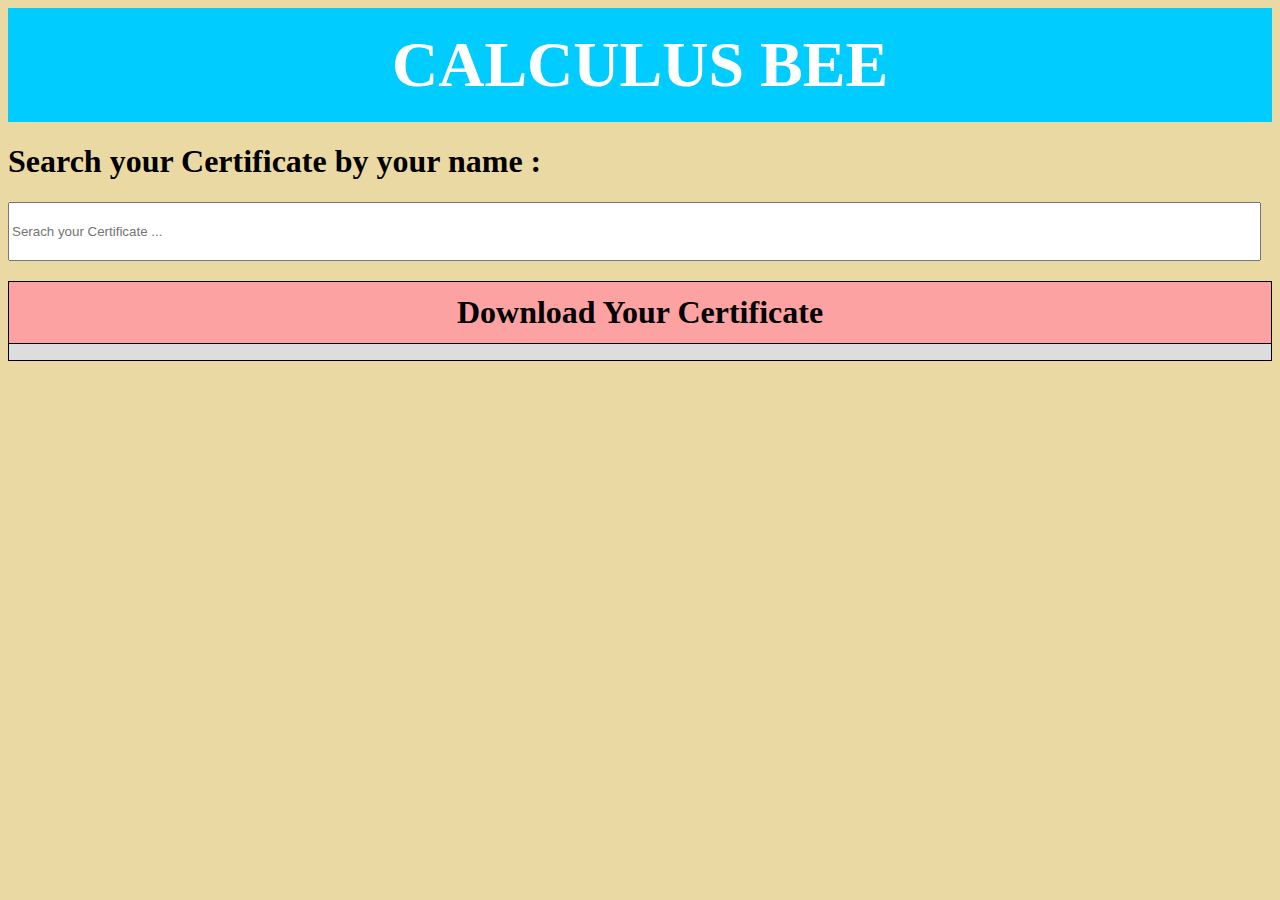
<file: cab.html>
<!DOCTYPE html>
<html lang="en">
    <head>
        <link rel="stylesheet" type="text/css" href="mo.css">
    </head>
    <body class="body">
        <div class="headerr">
            <div class="header">
                <strong> CALCULUS BEE </strong>
             </div>
        </div>
        <div class="rrr">
            <h1>Search your Certificate by your name :</h1>
        </div>

        <input type="text" name="" id="myInput" placeholder="Serach your Certificate ..." class="myinputt" onkeyup="searchFun()">
        
        <table id="myTable">
            <tr>
              <th class="tableh"><strong>Download Your Certificate</strong></th>
            </tr>
            <tr>
              <td class="content"><a href="#" download>  </a></td>
            </tr>

          </table>

<script>
    const searchFun = () => {
        let filter = document.getElementById('myInput').value.toUpperCase();

        let myTable = document.getElementById('myTable');

        let tr = myTable.getElementsByTagName('tr');

        for(var i=0; i<tr.length ; i++){
            let td = tr[i].getElementsByTagName('td')[0];

            if(td){
                let textvalue = td.textContent || td.innerHTML;

                if(textvalue.toUpperCase().indexOf(filter) > -1){
                    tr[i].style.display = "";  
                }else{
                    tr[i].style.display = "none";
                }
            }
        }
        
    }
</script>
    </body>
</html>
</file>
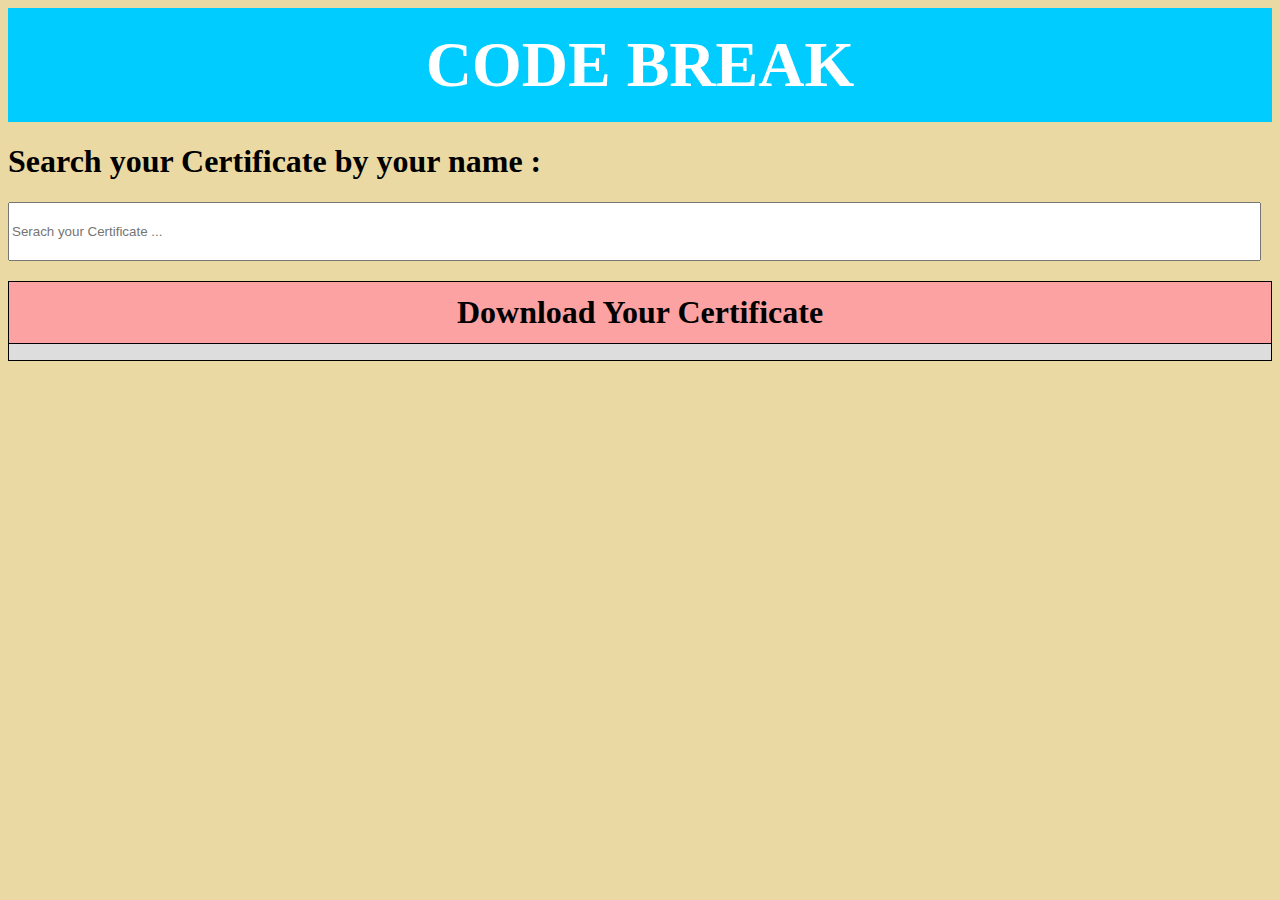
<file: cb.html>
<!DOCTYPE html>
<html lang="en">
    <head>
        <link rel="stylesheet" type="text/css" href="mo.css">
    </head>
    <body class="body">
        <div class="headerr">
            <div class="header">
                <strong> CODE BREAK </strong>
             </div>
        </div>
        <div class="rrr">
            <h1>Search your Certificate by your name :</h1>
        </div>

        <input type="text" name="" id="myInput" placeholder="Serach your Certificate ..." class="myinputt" onkeyup="searchFun()">
        
        <table id="myTable">
            <tr>
              <th class="tableh"><strong>Download Your Certificate</strong></th>
            </tr>
            <tr>
              <td class="content"><a href="#" download>  </a></td>
            </tr>

          </table>

<script>
    const searchFun = () => {
        let filter = document.getElementById('myInput').value.toUpperCase();

        let myTable = document.getElementById('myTable');

        let tr = myTable.getElementsByTagName('tr');

        for(var i=0; i<tr.length ; i++){
            let td = tr[i].getElementsByTagName('td')[0];

            if(td){
                let textvalue = td.textContent || td.innerHTML;

                if(textvalue.toUpperCase().indexOf(filter) > -1){
                    tr[i].style.display = "";  
                }else{
                    tr[i].style.display = "none";
                }
            }
        }
        
    }
</script>
    </body>
</html>
</file>
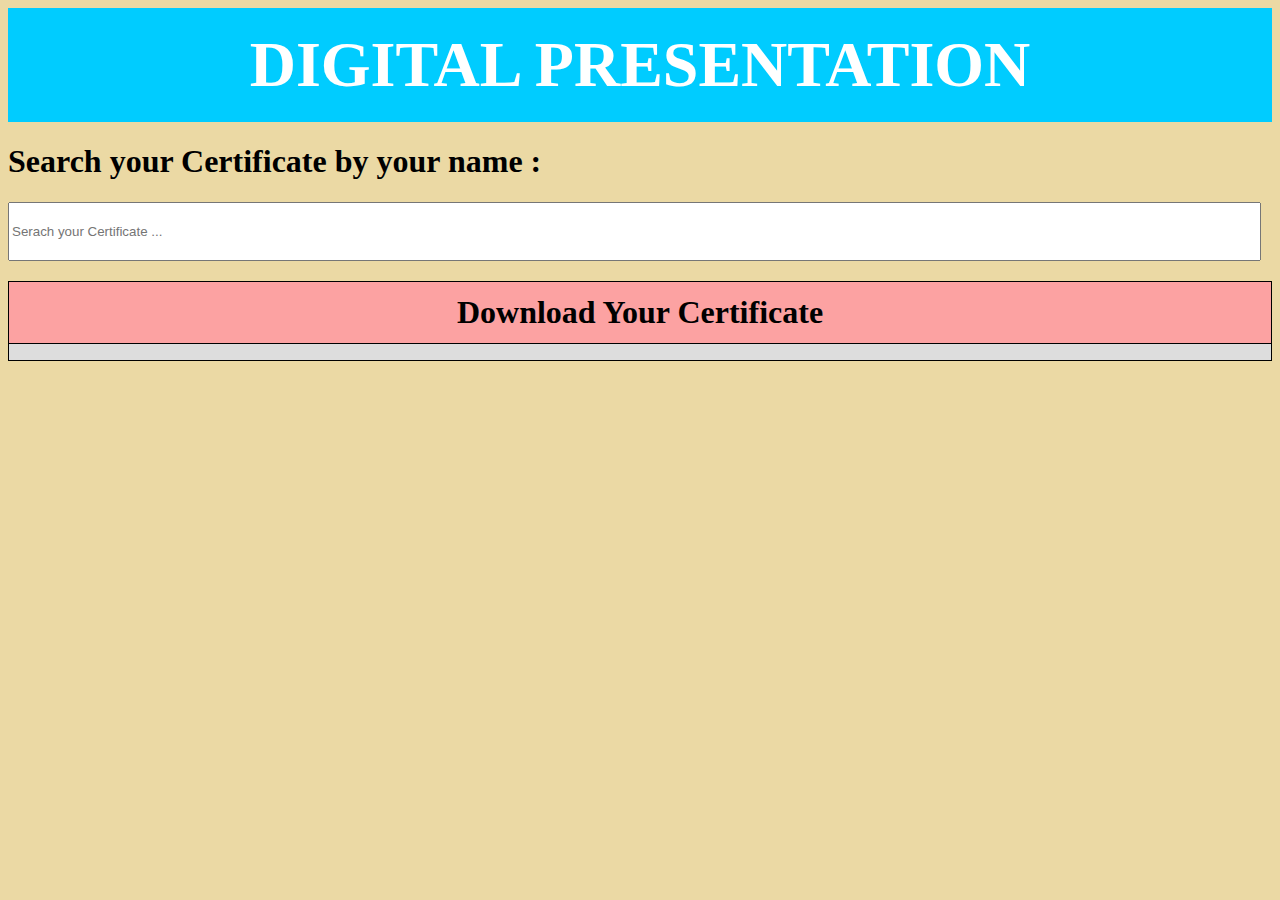
<file: dp.html>
<!DOCTYPE html>
<html lang="en">
    <head>
        <link rel="stylesheet" type="text/css" href="mo.css">
    </head>
    <body class="body">
        <div class="headerr">
            <div class="header">
                <strong> DIGITAL PRESENTATION </strong>
             </div>
        </div>
        <div class="rrr">
            <h1>Search your Certificate by your name :</h1>
        </div>

        <input type="text" name="" id="myInput" placeholder="Serach your Certificate ..." class="myinputt" onkeyup="searchFun()">
        
        <table id="myTable">
            <tr>
              <th class="tableh"><strong>Download Your Certificate</strong></th>
            </tr>
            <tr>
              <td class="content"><a href="#" download>  </a></td>
            </tr>
            
               

          </table>

<script>
    const searchFun = () => {
        let filter = document.getElementById('myInput').value.toUpperCase();

        let myTable = document.getElementById('myTable');

        let tr = myTable.getElementsByTagName('tr');

        for(var i=0; i<tr.length ; i++){
            let td = tr[i].getElementsByTagName('td')[0];

            if(td){
                let textvalue = td.textContent || td.innerHTML;

                if(textvalue.toUpperCase().indexOf(filter) > -1){
                    tr[i].style.display = "";  
                }else{
                    tr[i].style.display = "none";
                }
            }
        }
        
    }
</script>
    </body>
</html>
</file>
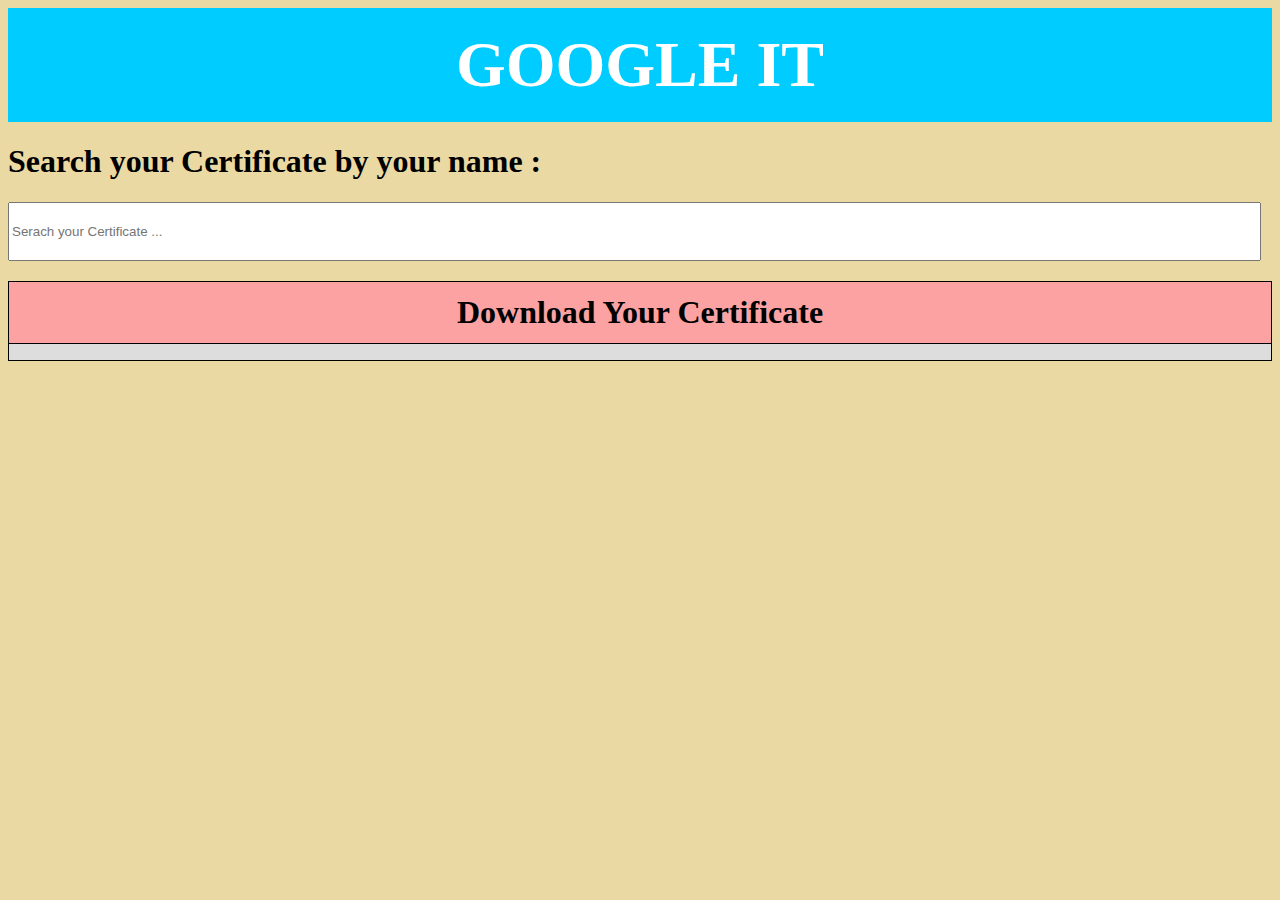
<file: gi.html>
<!DOCTYPE html>
<html lang="en">
    <head>
        <link rel="stylesheet" type="text/css" href="mo.css">
    </head>
    <body class="body">
        <div class="headerr">
            <div class="header">
                <strong> GOOGLE IT </strong>
             </div>
        </div>
        <div class="rrr">
            <h1>Search your Certificate by your name :</h1>
        </div>

        <input type="text" name="" id="myInput" placeholder="Serach your Certificate ..." class="myinputt" onkeyup="searchFun()">
        
        <table id="myTable">
            <tr>
              <th class="tableh"><strong>Download Your Certificate</strong></th>
            </tr>
            <tr>
              <td class="content"><a href="#" download>  </a></td>
            </tr>

          </table>

<script>
    const searchFun = () => {
        let filter = document.getElementById('myInput').value.toUpperCase();

        let myTable = document.getElementById('myTable');

        let tr = myTable.getElementsByTagName('tr');

        for(var i=0; i<tr.length ; i++){
            let td = tr[i].getElementsByTagName('td')[0];

            if(td){
                let textvalue = td.textContent || td.innerHTML;

                if(textvalue.toUpperCase().indexOf(filter) > -1){
                    tr[i].style.display = "";  
                }else{
                    tr[i].style.display = "none";
                }
            }
        }
        
    }
</script>
    </body>
</html>
</file>
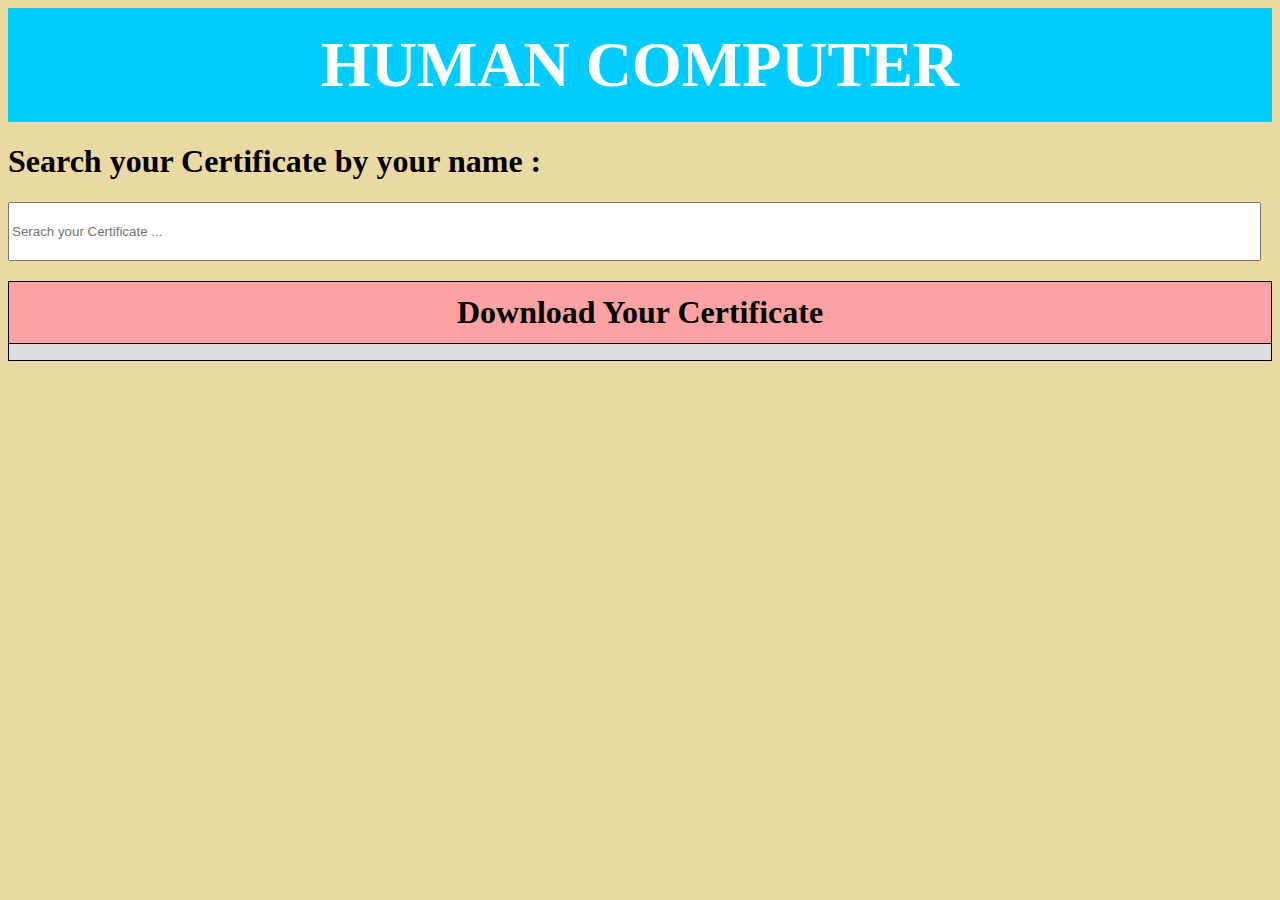
<file: hc.html>
<!DOCTYPE html>
<html lang="en">
    <head>
        <link rel="stylesheet" type="text/css" href="mo.css">
    </head>
    <body class="body">
        <div class="headerr">
            <div class="header">
                <strong> HUMAN COMPUTER </strong>
             </div>
        </div>
        <div class="rrr">
            <h1>Search your Certificate by your name :</h1>
        </div>

        <input type="text" name="" id="myInput" placeholder="Serach your Certificate ..." class="myinputt" onkeyup="searchFun()">
        
        <table id="myTable">
            <tr>
              <th class="tableh"><strong>Download Your Certificate</strong></th>
            </tr>
            <tr>
              <td class="content"><a href="#" download>  </a></td>
            </tr>

          </table>

<script>
    const searchFun = () => {
        let filter = document.getElementById('myInput').value.toUpperCase();

        let myTable = document.getElementById('myTable');

        let tr = myTable.getElementsByTagName('tr');

        for(var i=0; i<tr.length ; i++){
            let td = tr[i].getElementsByTagName('td')[0];

            if(td){
                let textvalue = td.textContent || td.innerHTML;

                if(textvalue.toUpperCase().indexOf(filter) > -1){
                    tr[i].style.display = "";  
                }else{
                    tr[i].style.display = "none";
                }
            }
        }
        
    }
</script>
    </body>
</html>
</file>
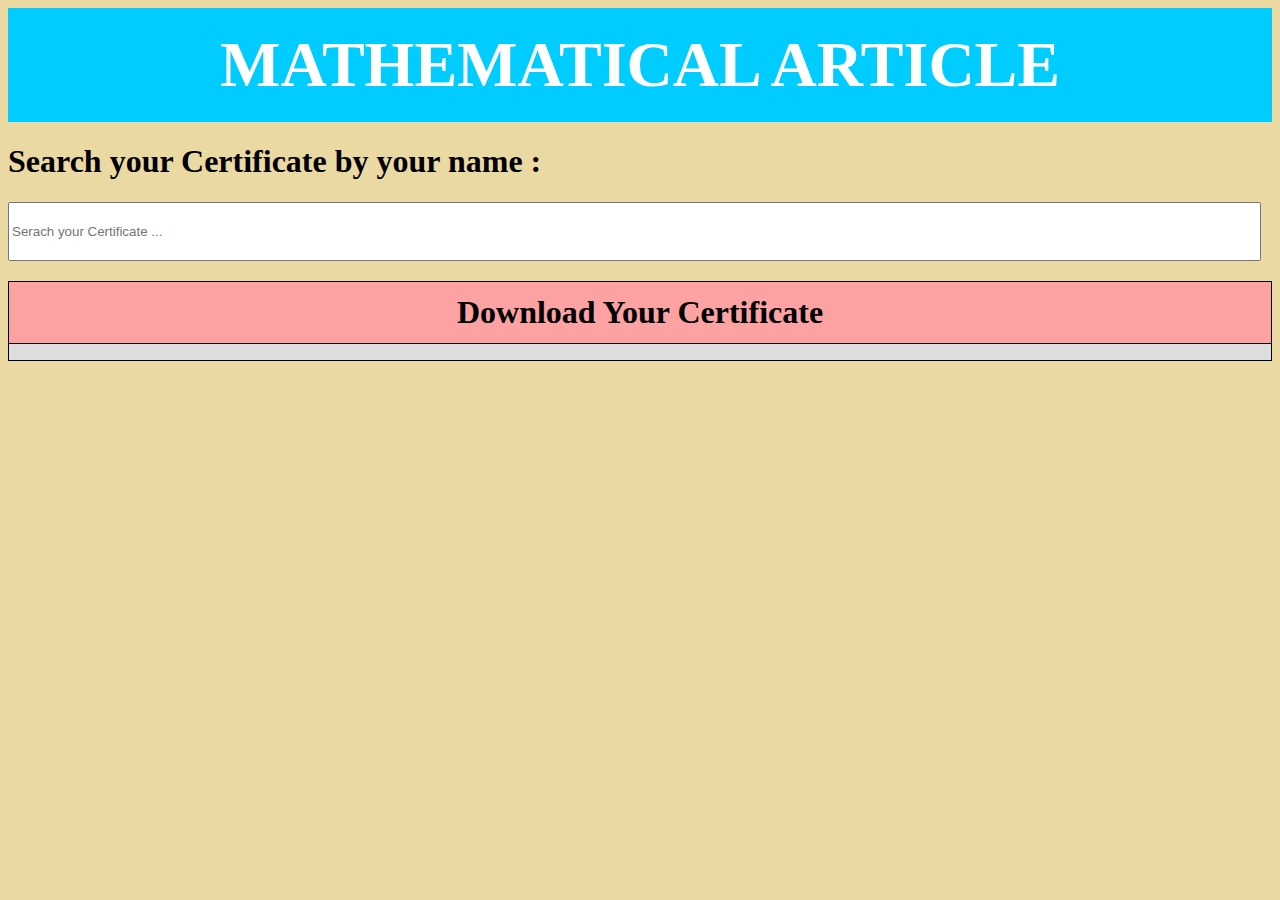
<file: ma.html>
<!DOCTYPE html>
<html lang="en">
    <head>
        <link rel="stylesheet" type="text/css" href="mo.css">
    </head>
    <body class="body">
        <div class="headerr">
            <div class="header">
                <strong> MATHEMATICAL ARTICLE </strong>
             </div>
        </div>
        <div class="rrr">
            <h1>Search your Certificate by your name :</h1>
        </div>

        <input type="text" name="" id="myInput" placeholder="Serach your Certificate ..." class="myinputt" onkeyup="searchFun()">
        
        <table id="myTable">
            <tr>
              <th class="tableh"><strong>Download Your Certificate</strong></th>
            </tr>
            <tr>
              <td class="content"><a href="#" download>  </a></td>
            </tr>

          </table>

<script>
    const searchFun = () => {
        let filter = document.getElementById('myInput').value.toUpperCase();

        let myTable = document.getElementById('myTable');

        let tr = myTable.getElementsByTagName('tr');

        for(var i=0; i<tr.length ; i++){
            let td = tr[i].getElementsByTagName('td')[0];

            if(td){
                let textvalue = td.textContent || td.innerHTML;

                if(textvalue.toUpperCase().indexOf(filter) > -1){
                    tr[i].style.display = "";  
                }else{
                    tr[i].style.display = "none";
                }
            }
        }
        
    }
</script>
    </body>
</html>
</file>
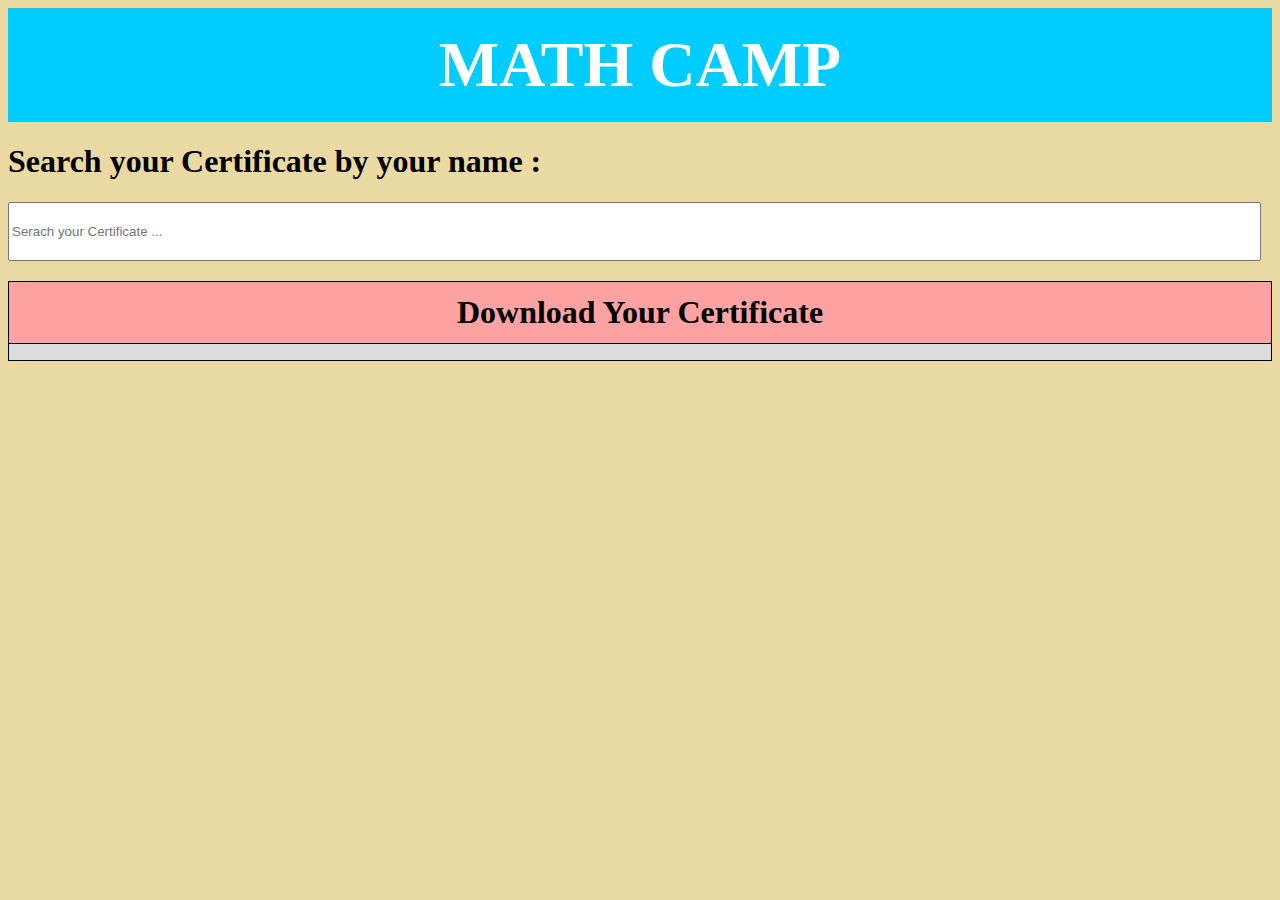
<file: mac.html>
<!DOCTYPE html>
<html lang="en">
    <head>
        <link rel="stylesheet" type="text/css" href="mo.css">
    </head>
    <body class="body">
        <div class="headerr">
            <div class="header">
                <strong> MATH CAMP </strong>
             </div>
        </div>
        <div class="rrr">
            <h1>Search your Certificate by your name :</h1>
        </div>

        <input type="text" name="" id="myInput" placeholder="Serach your Certificate ..." class="myinputt" onkeyup="searchFun()">
        
        <table id="myTable">
            <tr>
              <th class="tableh"><strong>Download Your Certificate</strong></th>
            </tr>
            <tr>
              <td class="content"><a href="#" download>  </a></td>
            </tr>

          </table>

<script>
    const searchFun = () => {
        let filter = document.getElementById('myInput').value.toUpperCase();

        let myTable = document.getElementById('myTable');

        let tr = myTable.getElementsByTagName('tr');

        for(var i=0; i<tr.length ; i++){
            let td = tr[i].getElementsByTagName('td')[0];

            if(td){
                let textvalue = td.textContent || td.innerHTML;

                if(textvalue.toUpperCase().indexOf(filter) > -1){
                    tr[i].style.display = "";  
                }else{
                    tr[i].style.display = "none";
                }
            }
        }
        
    }
</script>
    </body>
</html>
</file>
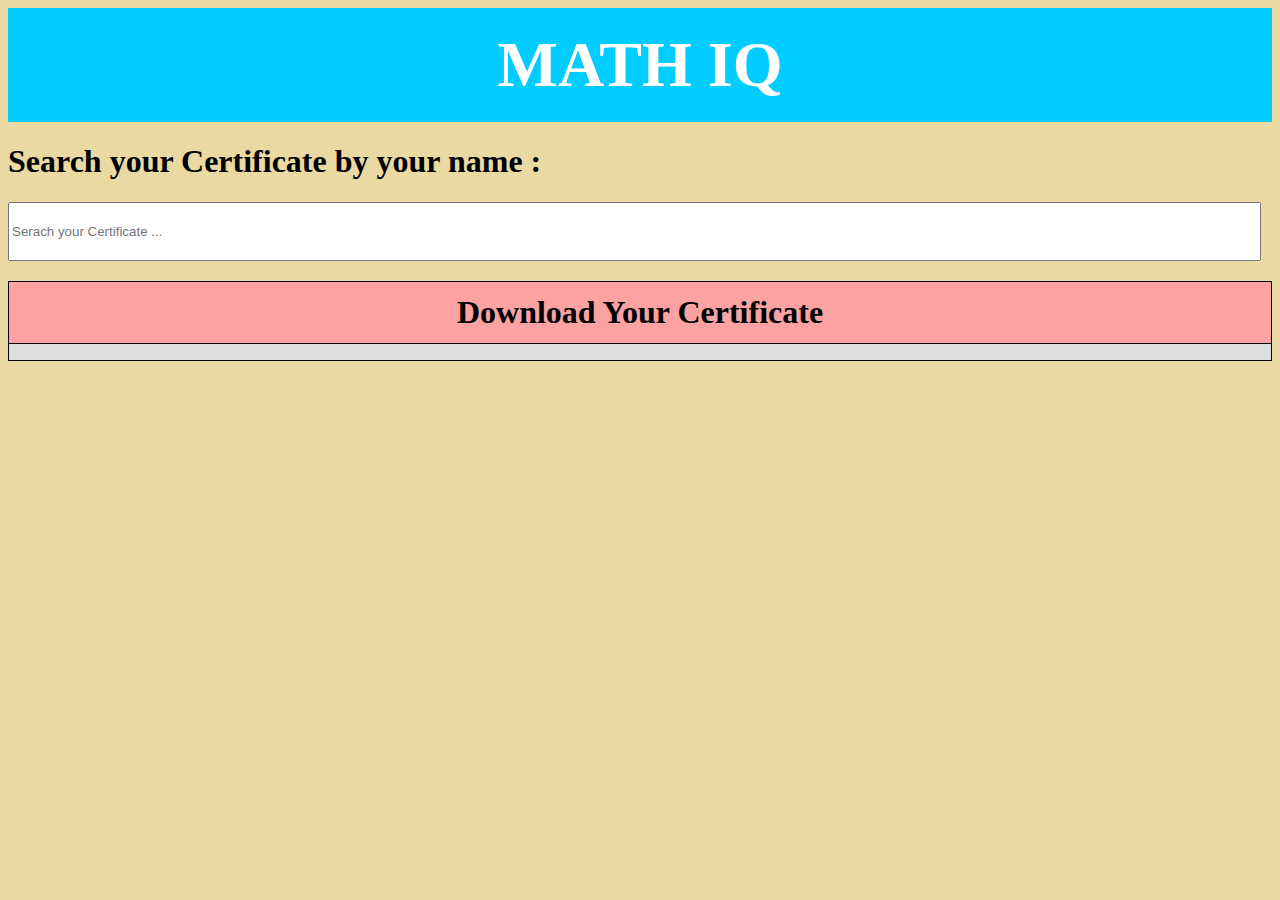
<file: mc.html>
<!DOCTYPE html>
<html lang="en">
    <head>
        <link rel="stylesheet" type="text/css" href="mo.css">
    </head>
    <body class="body">
        <div class="headerr">
            <div class="header">
                <strong> MATH IQ </strong>
             </div>
        </div>
        <div class="rrr">
            <h1>Search your Certificate by your name :</h1>
        </div>

        <input type="text" name="" id="myInput" placeholder="Serach your Certificate ..." class="myinputt" onkeyup="searchFun()">
        
        <table id="myTable">
            <tr>
              <th class="tableh"><strong>Download Your Certificate</strong></th>
            </tr>
            <tr>
              <td class="content"><a href="#" download>  </a></td>
            </tr>

          </table>

<script>
    const searchFun = () => {
        let filter = document.getElementById('myInput').value.toUpperCase();

        let myTable = document.getElementById('myTable');

        let tr = myTable.getElementsByTagName('tr');

        for(var i=0; i<tr.length ; i++){
            let td = tr[i].getElementsByTagName('td')[0];

            if(td){
                let textvalue = td.textContent || td.innerHTML;

                if(textvalue.toUpperCase().indexOf(filter) > -1){
                    tr[i].style.display = "";  
                }else{
                    tr[i].style.display = "none";
                }
            }
        }
        
    }
</script>
    </body>
</html>
</file>
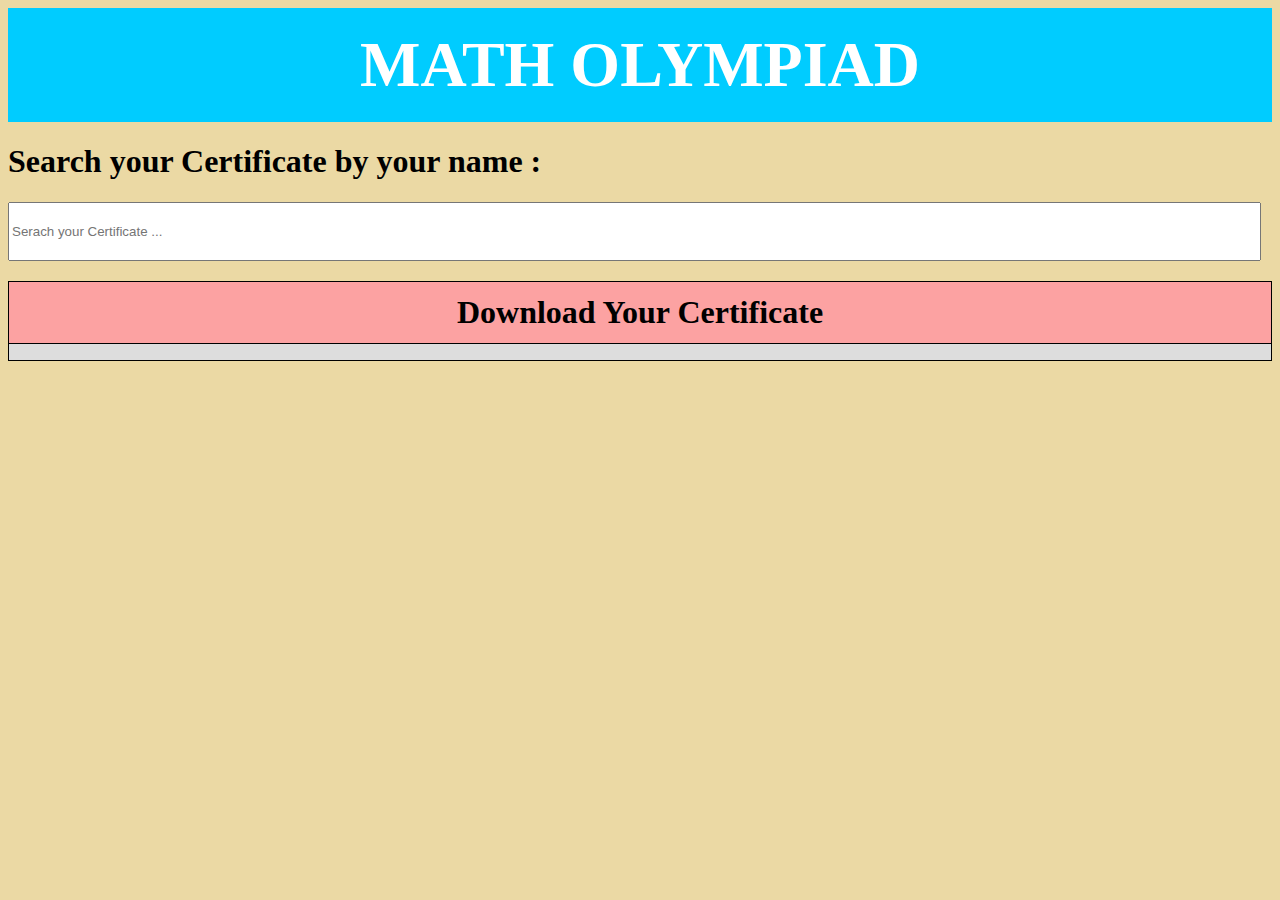
<file: mo.html>
<!DOCTYPE html>
<html lang="en">
    <head>
        <link rel="stylesheet" type="text/css" href="mo.css">
    </head>
    <body class="body">
        <div class="headerr">
            <div class="header">
                <strong> MATH OLYMPIAD </strong>
             </div>
        </div>
        <div class="rrr">
            <h1>Search your Certificate by your name :</h1>
        </div>

        <input type="text" name="" id="myInput" placeholder="Serach your Certificate ..." class="myinputt" onkeyup="searchFun()">
        
        <table id="myTable">
            <tr>
              <th class="tableh"><strong>Download Your Certificate</strong></th>
            </tr>
            <tr>
              <td class="content"><a href="#" download>  </a></td>
            </tr>
            
                                      
            

          </table>

<script>
    const searchFun = () => {
        let filter = document.getElementById('myInput').value.toUpperCase();

        let myTable = document.getElementById('myTable');

        let tr = myTable.getElementsByTagName('tr');

        for(var i=0; i<tr.length ; i++){
            let td = tr[i].getElementsByTagName('td')[0];

            if(td){
                let textvalue = td.textContent || td.innerHTML;

                if(textvalue.toUpperCase().indexOf(filter) > -1){
                    tr[i].style.display = "";  
                }else{
                    tr[i].style.display = "none";
                }
            }
        }
        
    }
</script>
    </body>
</html>
</file>
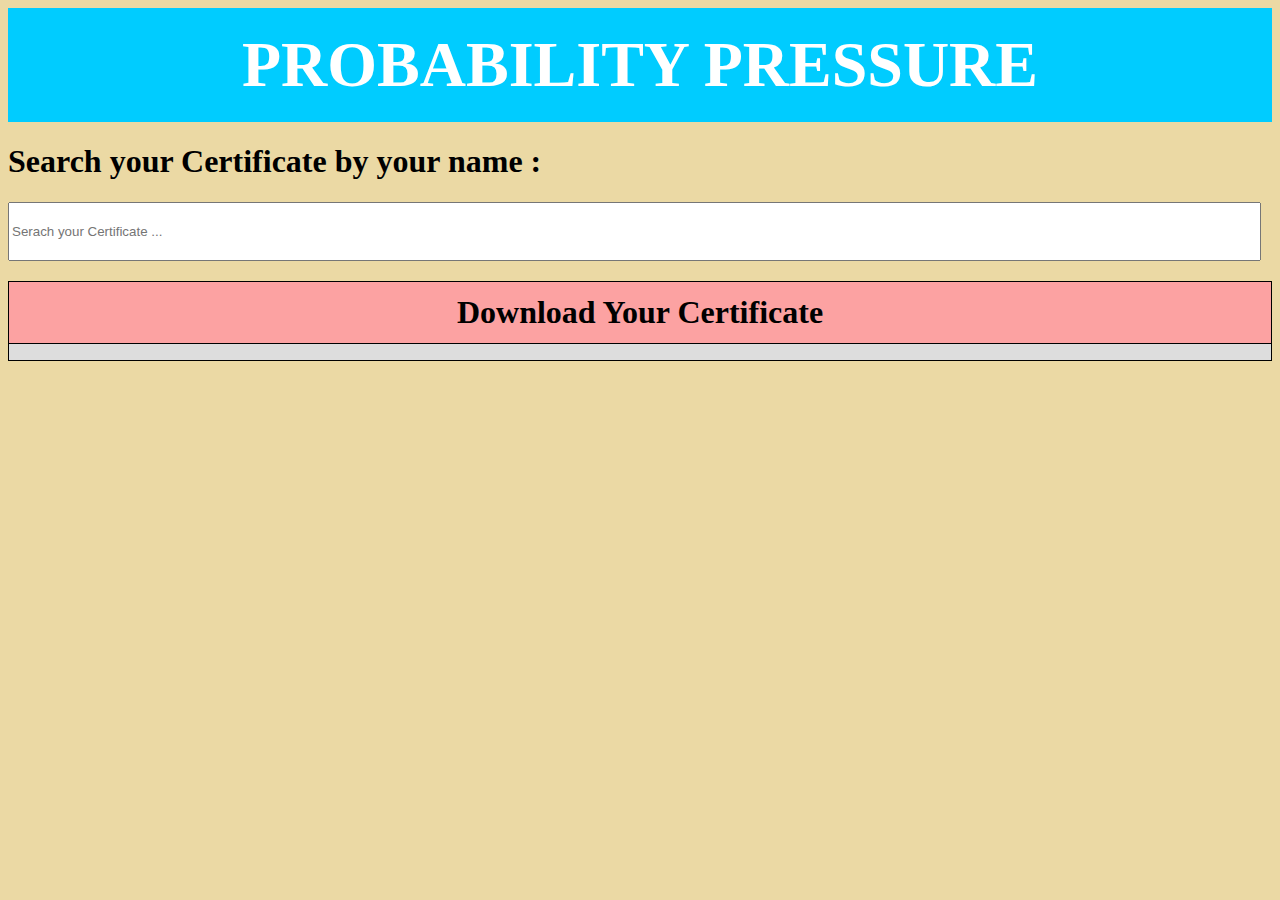
<file: pp.html>
<!DOCTYPE html>
<html lang="en">
    <head>
        <link rel="stylesheet" type="text/css" href="mo.css">
    </head>
    <body class="body">
        <div class="headerr">
            <div class="header">
                <strong> PROBABILITY PRESSURE </strong>
             </div>
        </div>
        <div class="rrr">
            <h1>Search your Certificate by your name :</h1>
        </div>

        <input type="text" name="" id="myInput" placeholder="Serach your Certificate ..." class="myinputt" onkeyup="searchFun()">
        
        <table id="myTable">
            <tr>
              <th class="tableh"><strong>Download Your Certificate</strong></th>
            </tr>
            <tr>
              <td class="content"><a href="#" download>  </a></td>
            </tr>

          </table>

<script>
    const searchFun = () => {
        let filter = document.getElementById('myInput').value.toUpperCase();

        let myTable = document.getElementById('myTable');

        let tr = myTable.getElementsByTagName('tr');

        for(var i=0; i<tr.length ; i++){
            let td = tr[i].getElementsByTagName('td')[0];

            if(td){
                let textvalue = td.textContent || td.innerHTML;

                if(textvalue.toUpperCase().indexOf(filter) > -1){
                    tr[i].style.display = "";  
                }else{
                    tr[i].style.display = "none";
                }
            }
        }
        
    }
</script>
    </body>
</html>
</file>
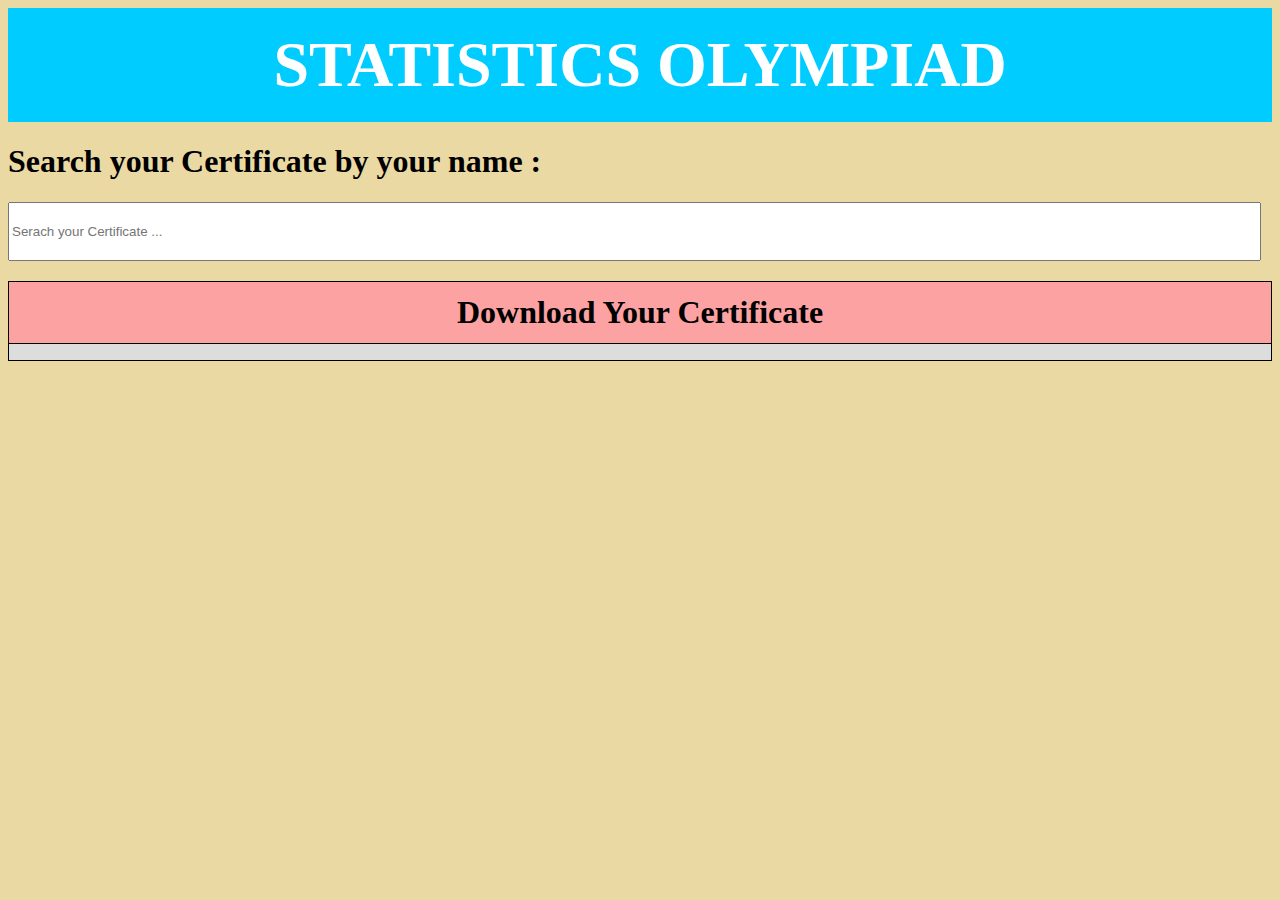
<file: so.html>
<!DOCTYPE html>
<html lang="en">
    <head>
        <link rel="stylesheet" type="text/css" href="mo.css">
    </head>
    <body class="body">
        <div class="headerr">
            <div class="header">
                <strong> STATISTICS OLYMPIAD </strong>
             </div>
        </div>
        <div class="rrr">
            <h1>Search your Certificate by your name :</h1>
        </div>

        <input type="text" name="" id="myInput" placeholder="Serach your Certificate ..." class="myinputt" onkeyup="searchFun()">
        
        <table id="myTable">
            <tr>
              <th class="tableh"><strong>Download Your Certificate</strong></th>
            </tr>
            <tr>
              <td class="content"><a href="#" download>  </a></td>
            </tr>

          </table>

<script>
    const searchFun = () => {
        let filter = document.getElementById('myInput').value.toUpperCase();

        let myTable = document.getElementById('myTable');

        let tr = myTable.getElementsByTagName('tr');

        for(var i=0; i<tr.length ; i++){
            let td = tr[i].getElementsByTagName('td')[0];

            if(td){
                let textvalue = td.textContent || td.innerHTML;

                if(textvalue.toUpperCase().indexOf(filter) > -1){
                    tr[i].style.display = "";  
                }else{
                    tr[i].style.display = "none";
                }
            }
        }
        
    }
</script>
    </body>
</html>
</file>
<file: mo.css>
.body {
    background-color: #ebd9a4;
}

.header {
    
    text-align: center;
    font-size: 400%;
    padding-top: 20px;
    padding-bottom: 20px;
    color: #fff;
}

.headerr {
    background-color: rgb(0, 204, 255);
    width: 100% ;
}

table {
    border-collapse: collapse;
    width: 100%;
    padding-top: 10px;
    margin-top: 20px;
    align-content: center;
  }
  
  td, th {
    border: 1px solid #000000;
    text-align: left;
    padding: 8px;
  }
  
  tr:nth-child(even) {
    background-color: #dddddd;
  }
  tr:nth-child(odd) {
    background-color: #dddddd;
  }
  
  th {
    padding-top: 12px;
    padding-bottom: 12px;
    text-align: left;
    background-color: #fca2a2;
    color: white;
  }

.tableh {
    font-size: 240%;
    text-align: center;
}
a {
    text-decoration: none;
    color: black;
}
.content {
    text-align: center;
    font-size: 200%
}

.myinputt {
    width: 98.5%;
    margin-top: 0px;
    padding-top: 20px;
    padding-bottom: 20px;
}

.tableh {
    font-size: 200%;
    color: black;
}
</file>
